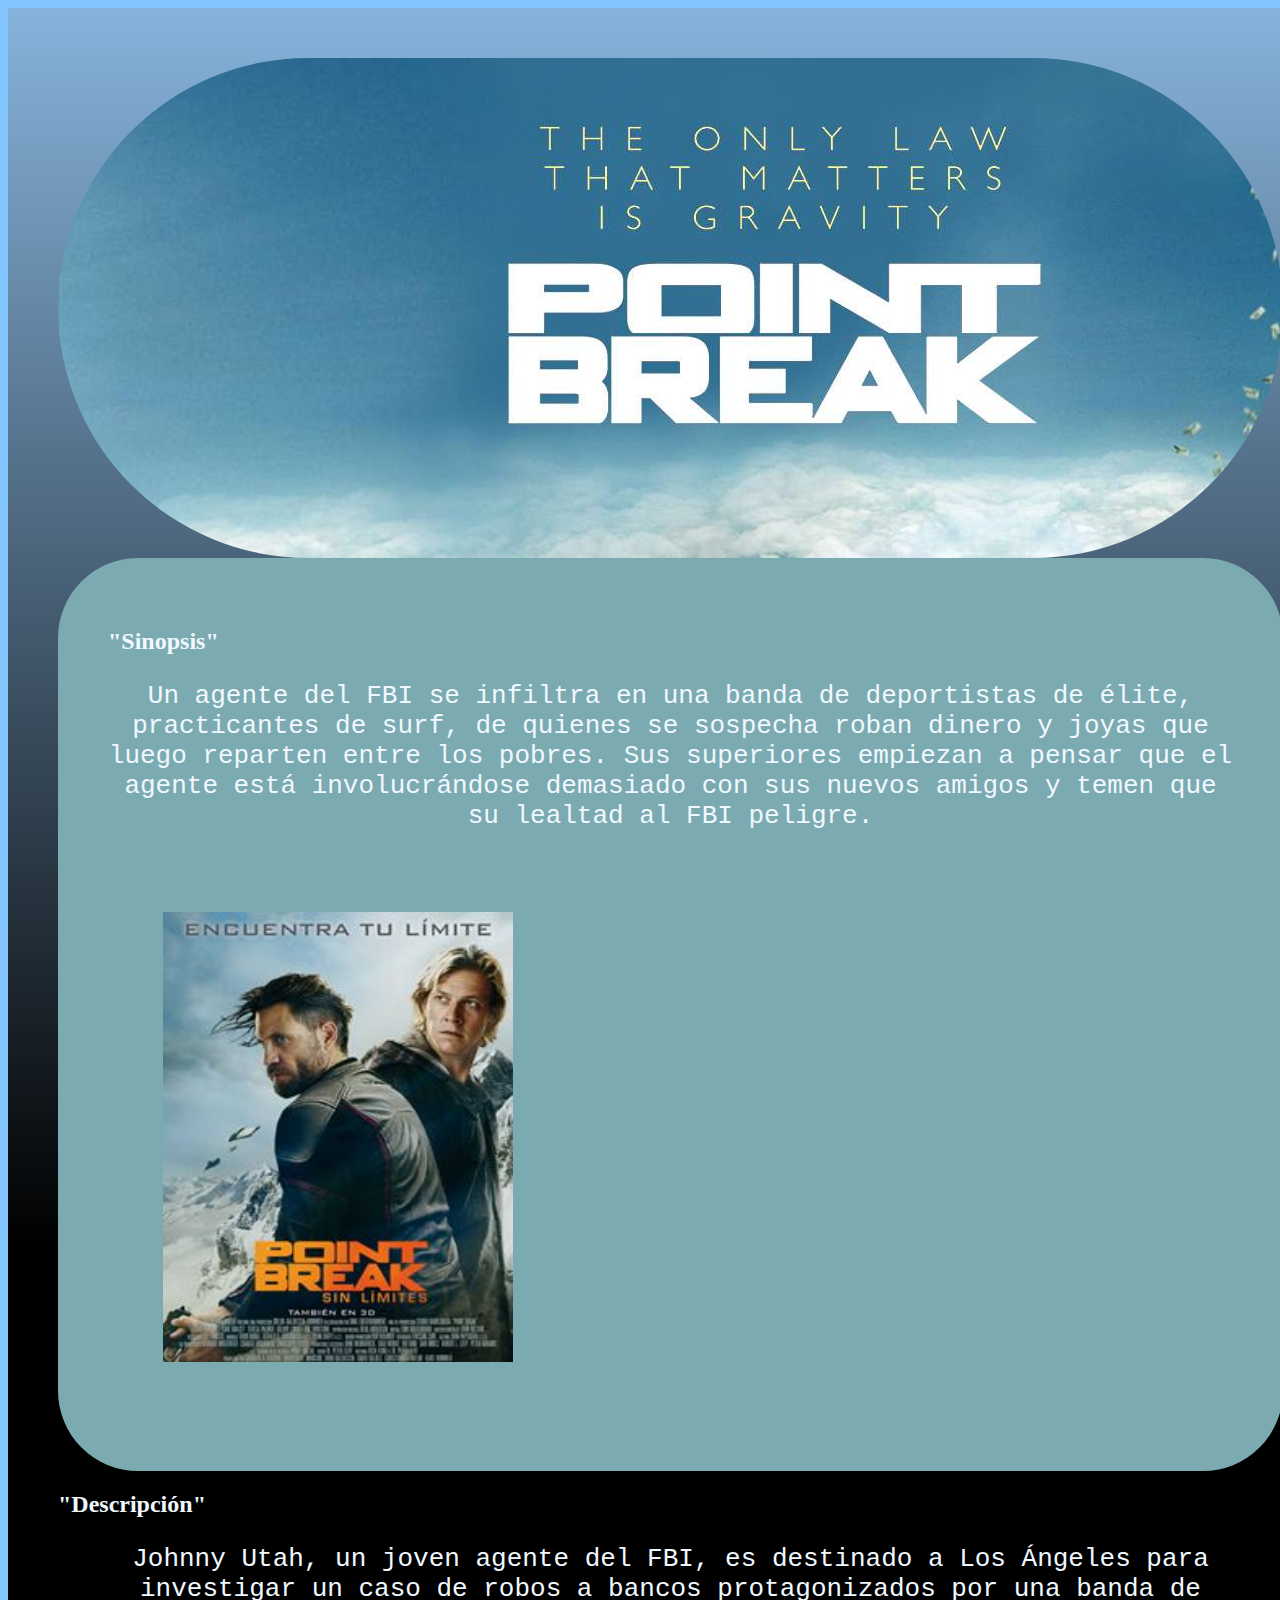
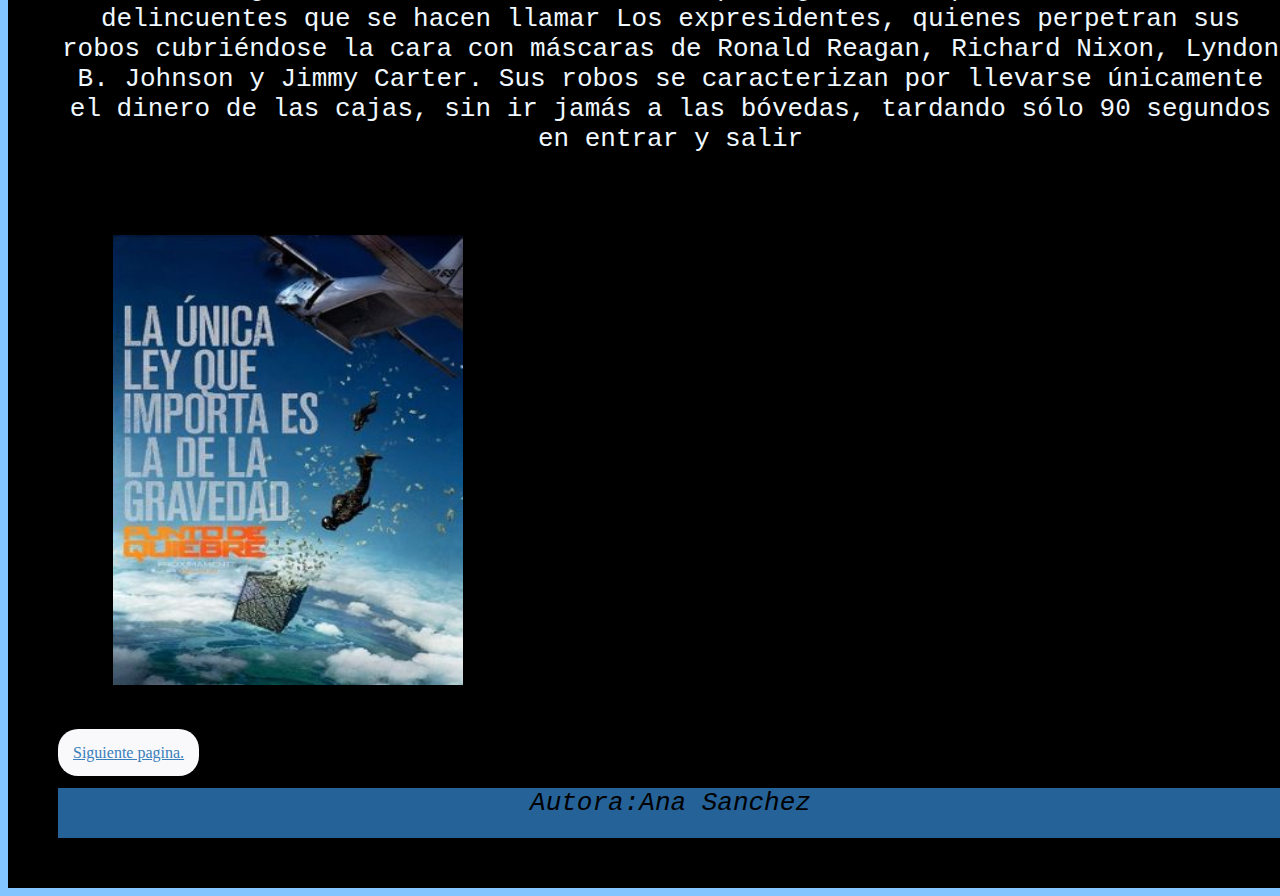
<file: index.html>
<!DOCTYPE html>
<html>
  <head>
    <meta charset="utf-8">
    <meta name="viewport" content="width=device-width, initial-scale=1">
    <title>Made with Thimble</title>
    <link rel="stylesheet" href="style.css">
  </head>
  <body>
    <main>
      <header id="Encabezado">
      </header>
      <article class="Distinto">
        <h2>"Sinopsis"</h2>
        <p>Un agente del FBI se infiltra en una banda de deportistas de élite, practicantes de surf, de quienes se sospecha roban dinero y joyas que luego reparten entre los pobres. Sus superiores empiezan a pensar que el agente está involucrándose demasiado con sus nuevos amigos y temen que su lealtad al FBI peligre.</p>
        <img class="Imagenes" src="multimedia/point%20break.jpg" alt="Descripción de la imagen" />
      </article>
      <article>
        <h2>"Descripción"</h2>
        <p>Johnny Utah, un joven agente del FBI, es destinado a Los Ángeles para investigar un caso de robos a bancos protagonizados por una banda de delincuentes que se hacen llamar Los expresidentes, quienes perpetran sus robos cubriéndose la cara con máscaras de Ronald Reagan, Richard Nixon, Lyndon B. Johnson y Jimmy Carter. Sus robos se caracterizan por llevarse únicamente el dinero de las cajas, sin ir jamás a las bóvedas, tardando sólo 90 segundos en entrar y salir </p>
        <img class="Imagenes" src="multimedia/18478.jpg" alt="Descripción de la imagen" />
      </article>
      <a class="Botones" href="index-2.html">Siguiente pagina.</a>
      <footer id="footer">
        <p class="Firma">
          Autora:Ana Sanchez
        </p>
      </footer>
    </main>
    
  </body>
</html>
</file>
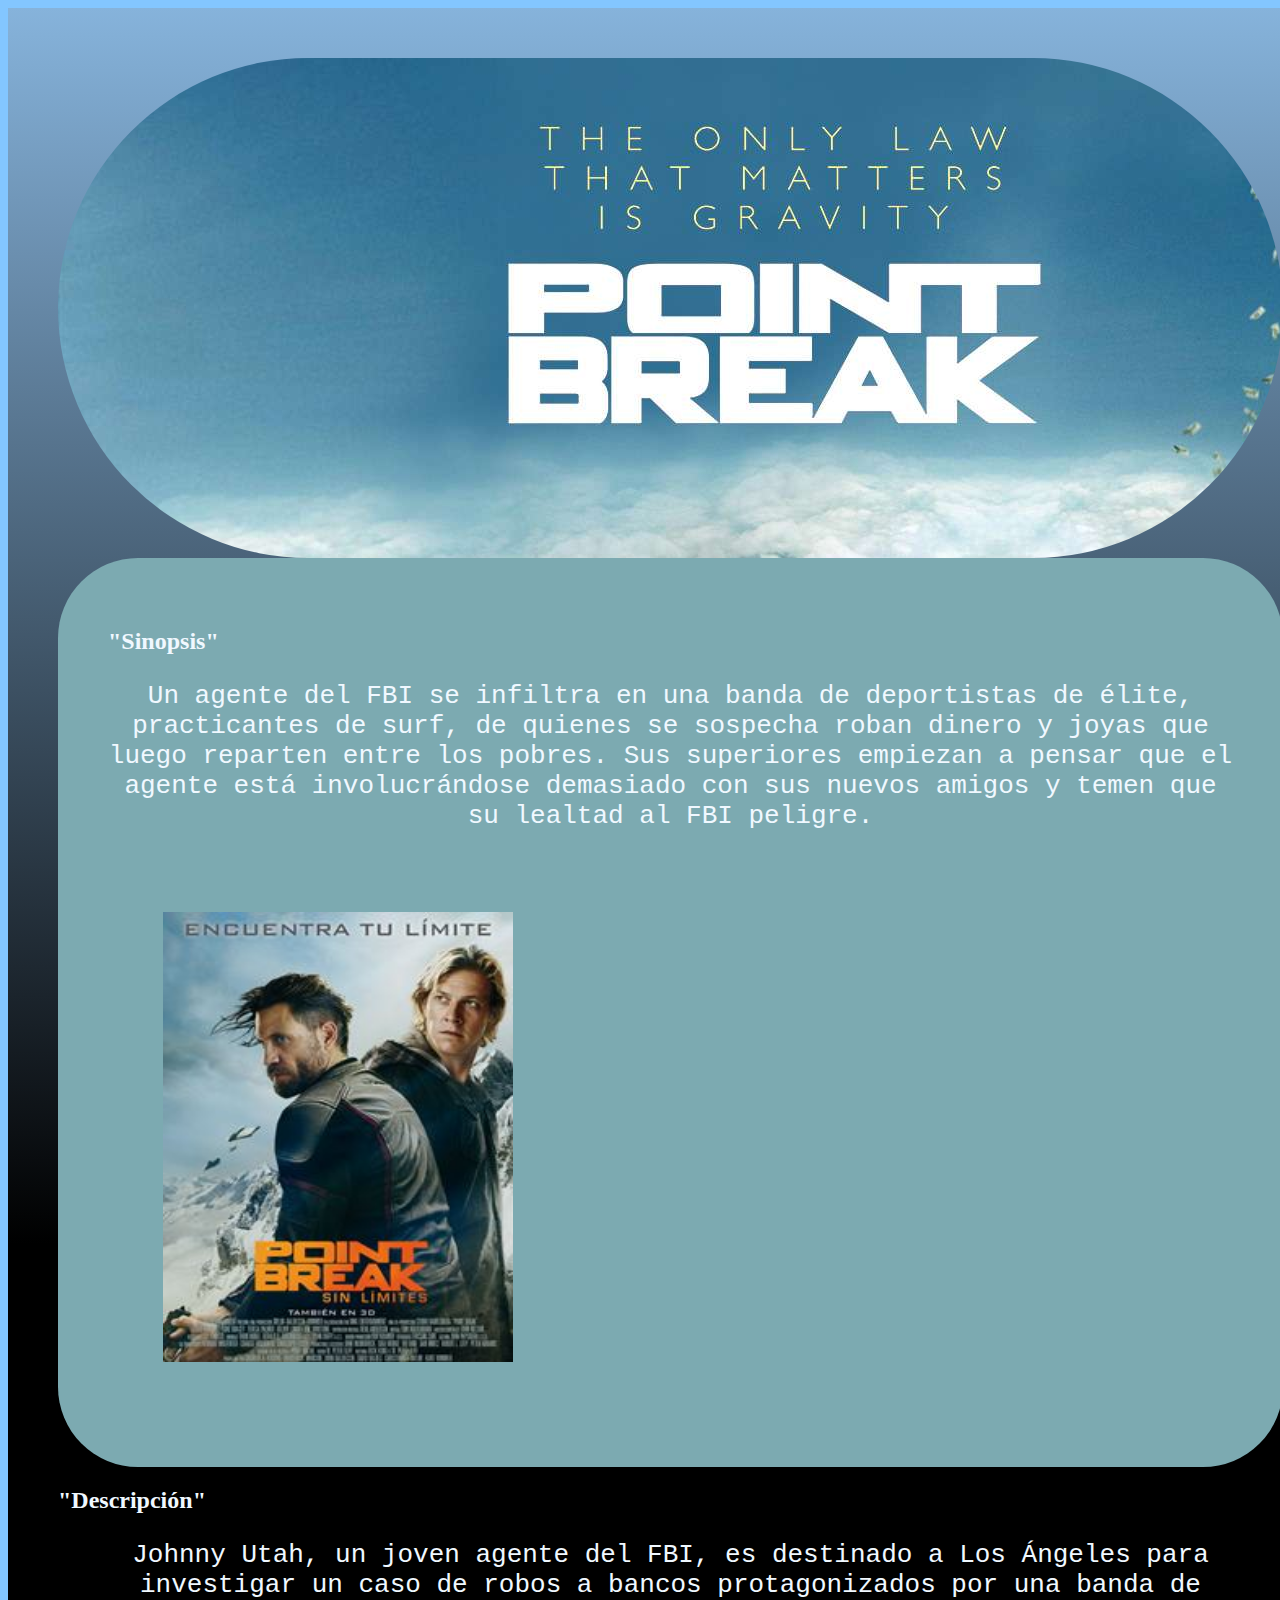
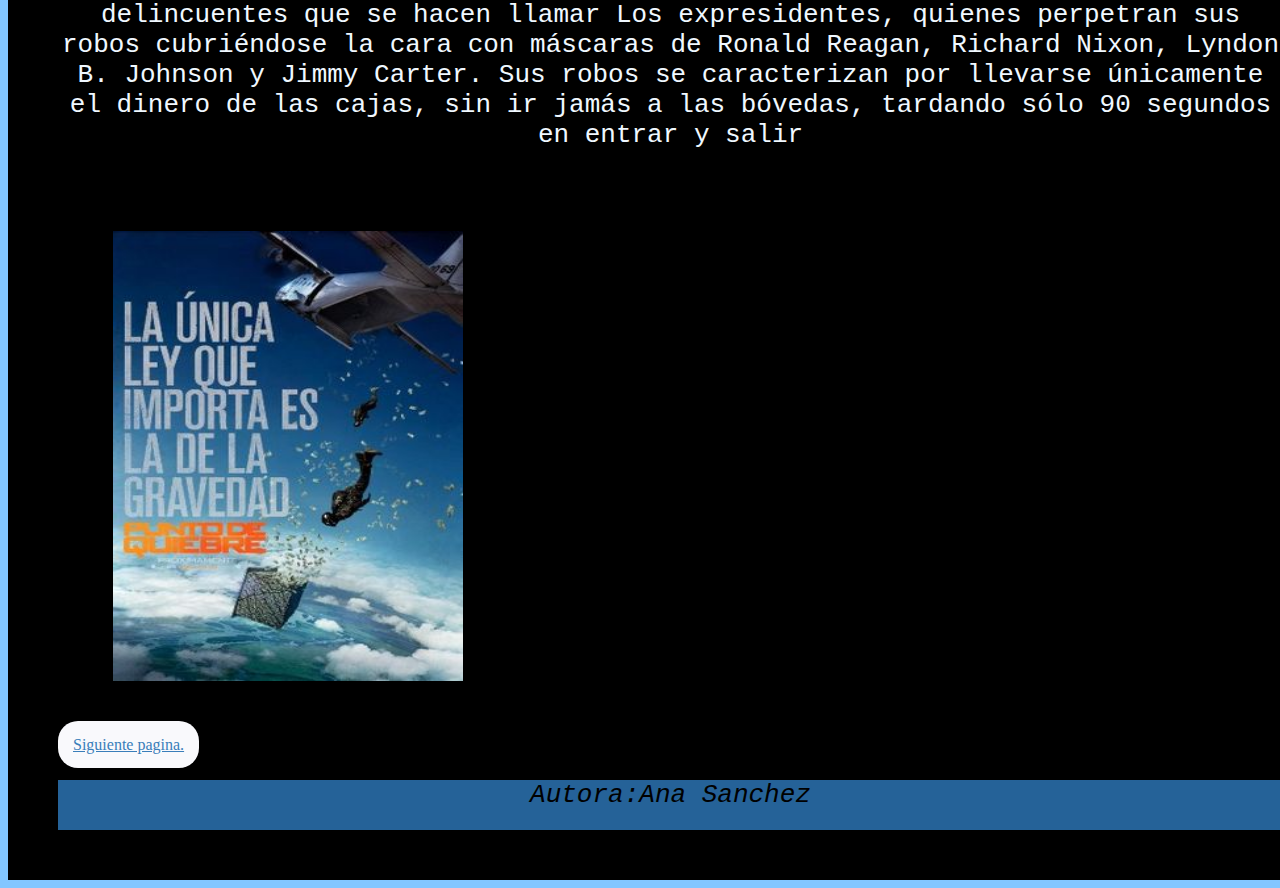
<file: index-.html>
<html>
  <head>
    <meta charset="utf-8">
    <meta name="viewport" content="width=device-width, initial-scale=1">
    <title>Made with Thimble</title>
    <link rel="stylesheet" href="style.css">
  </head>
  <body>
    <main>
      <header id="Encabezado">
      </header>
      <article class="Distinto">
        <h2>"Sinopsis"</h2>
        <p>Un agente del FBI se infiltra en una banda de deportistas de élite, practicantes de surf, de quienes se sospecha roban dinero y joyas que luego reparten entre los pobres. Sus superiores empiezan a pensar que el agente está involucrándose demasiado con sus nuevos amigos y temen que su lealtad al FBI peligre.</p>
        <img class="Imagenes" src="multimedia/point%20break.jpg" alt="Descripción de la imagen" />
      </article>
      <article>
        <h2>"Descripción"</h2>
        <p>Johnny Utah, un joven agente del FBI, es destinado a Los Ángeles para investigar un caso de robos a bancos protagonizados por una banda de delincuentes que se hacen llamar Los expresidentes, quienes perpetran sus robos cubriéndose la cara con máscaras de Ronald Reagan, Richard Nixon, Lyndon B. Johnson y Jimmy Carter. Sus robos se caracterizan por llevarse únicamente el dinero de las cajas, sin ir jamás a las bóvedas, tardando sólo 90 segundos en entrar y salir </p>
        <img class="Imagenes" src="multimedia/18478.jpg" alt="Descripción de la imagen" />
      </article>
      <a class="Botones" href="index-2.html">Siguiente pagina.</a>
      <footer id="footer">
        <p class="Firma">
          Autora:Ana Sanchez
        </p>
      </footer>
    </main>

  </body>
</html>
</file>
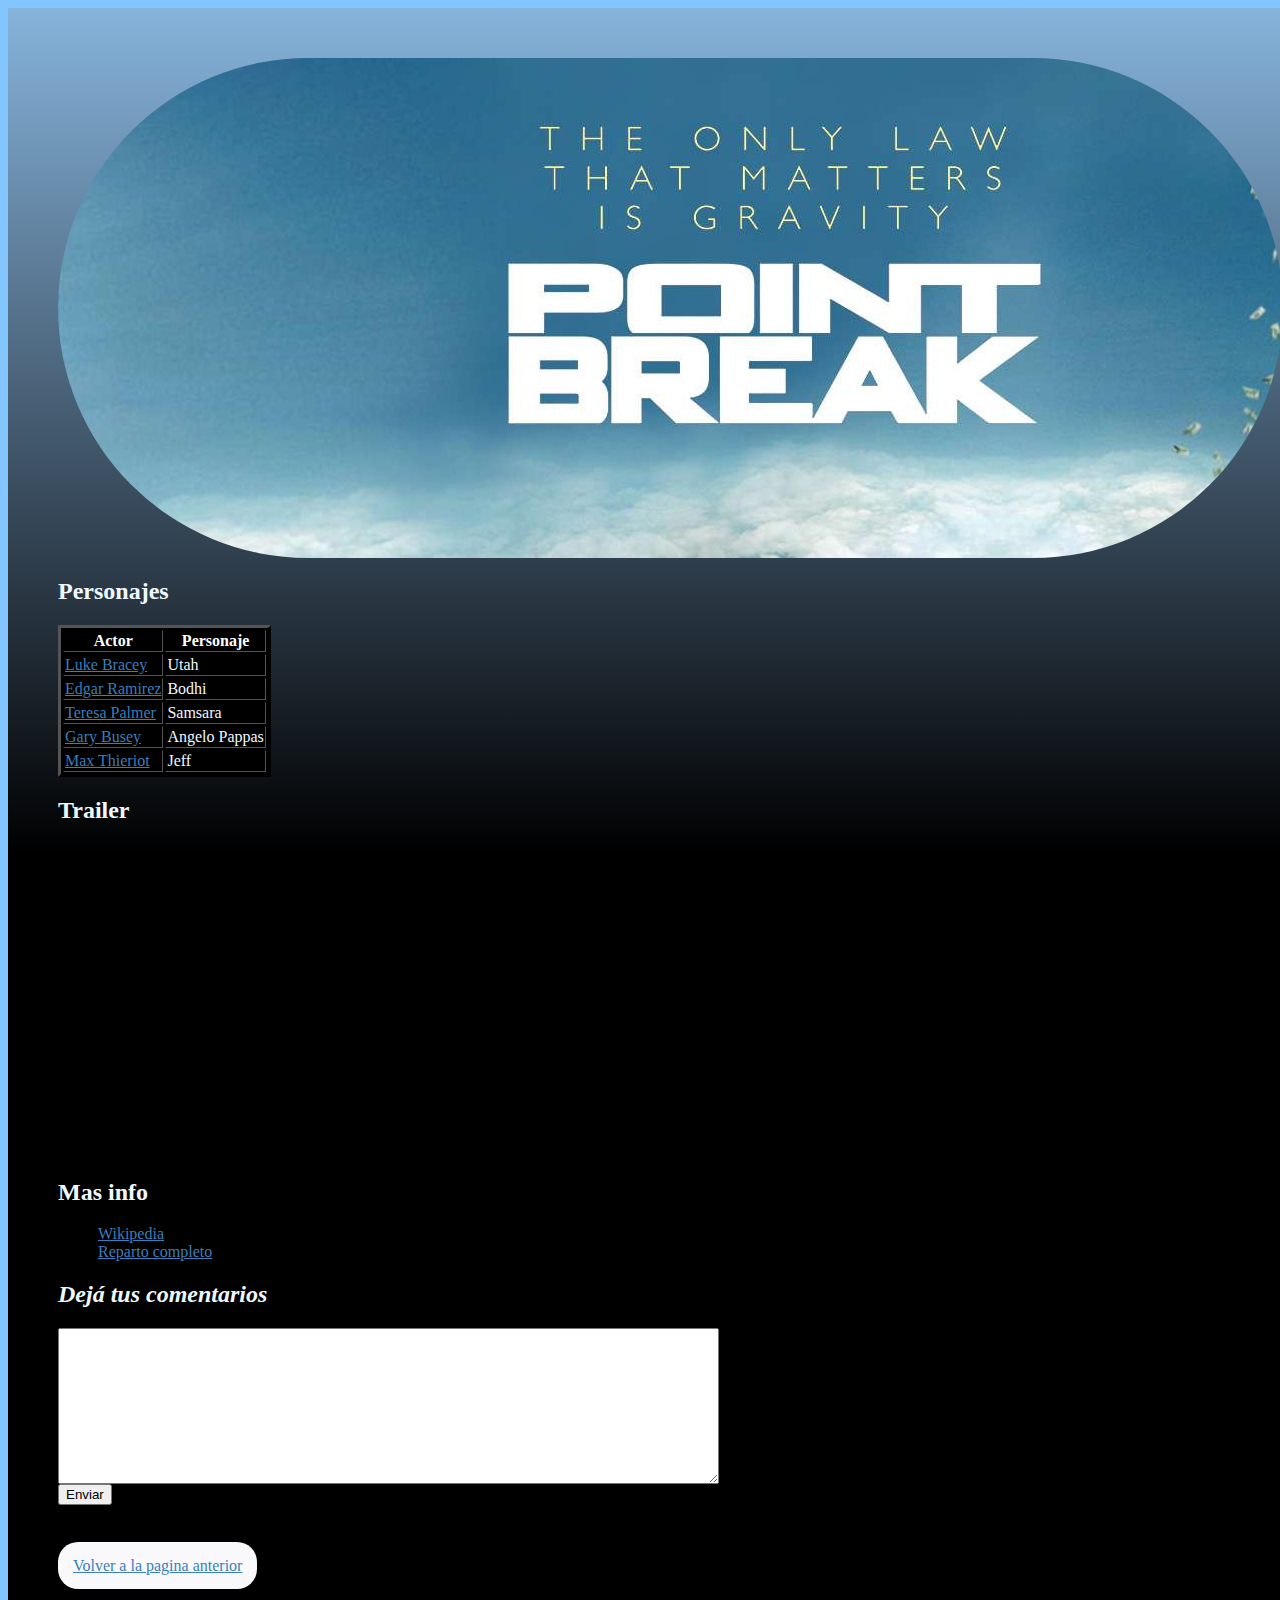
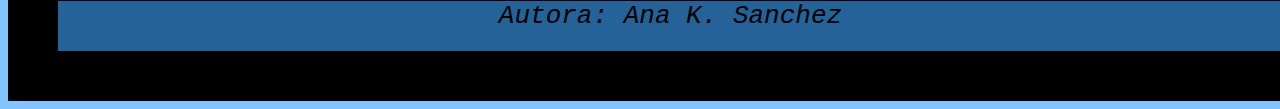
<file: index-2.html>
<html>
  <head>
    <meta charset="utf-8">
    <meta name="viewport" content="width=device-width, initial-scale=1">
    <title>Made whit timble</title>
    <link rel="stylesheet" href="style.css">
  </head>
  <body>
    <main>
      <header id="Encabezado">
      </header>
      <article>
        <h2>Personajes</h2>
        <table border="3">
          <thead>
            <th>Actor</th>
            <th>Personaje</th>
          </thead>
          <tbody>
            <tr>
              <td>
                <a href=https://es.wikipedia.org/wiki/Luke_Bracey_ target="_blank">Luke Bracey</a>
              </td>
              <td>Utah</td>
            </tr>
            <tr>
              <td>
                <a href="https://es.wikipedia.org/wiki/%C3%89dgar_Ram%C3%ADrez" target="_blank">Edgar Ramirez</a>
              </td>
              <td>Bodhi</td>
            </tr>
            <tr>
              <td>
                <a href="https://es.wikipedia.org/wiki/Teresa_Palmer" target="_blank">Teresa Palmer</a>
              </td>
              <td>Samsara</td>
            </tr>
            <tr>
              <td>
                <a href="https://es.wikipedia.org/wiki/Gary_Busey" target="_blank">Gary Busey</a>
              </td>
              <td> Angelo Pappas</td>
            </tr>
            <tr>
              <td>
                <a href=https://es.wikipedia.org/wiki/Max_Thieriot target="_blank">Max Thieriot</a>
              </td>
              <td>Jeff</td>
            </tr>
          </tbody>

        </table>
      </article>
      <article>
        <h2>Trailer</h2>
        <iframe width="560" height="315" src="https://www.youtube.com/embed/tVyKOXrBmx0" frameborder="0" allow="accelerometer; autoplay; encrypted-media; gyroscope; picture-in-picture" allowfullscreen></iframe>
        
        
      </article>
      <article>
        <h2>Mas info</h2>
        <ul>
          <li><a href=https://es.wikipedia.org/wiki/Point_Break_(pel%C3%ADcula_de_2015) target="_blank">Wikipedia</a>
          </li>
          <li><a href=https://es.wikipedia.org/wiki/Point_Break_(pel%C3%ADcula_de_2015)#Reparto target="_blank">Reparto completo<br></a>
          </li>
        </ul>
      </article>
      <aside class="formulario">
        <h2>Dejá tus comentarios</h2>
        <form>
          <textarea name="message" rows="10" cols="80"></textarea>
          <br>
          <input type="submit" onclick="alert('Gracias por tus comentarios'); return false;" value="Enviar">
        </form>
      </aside>
      <br>
      <br>
      <a class="Botones" href="index-.html">Volver a la pagina anterior</a>
      <footer id="footer">
        <p class="Firma">
          Autora: Ana K. Sanchez
        </p>
      </footer>

    </main>
  </body>
</html>
</file>
<file: style.css>
-@import url('https://fonts.googleapis.com/css?family=Spicy+Rice');
@import url('https://fonts.googleapis.com/css?family=Roboto');

h2{
  font-family: fantasy
  color: #fefefe;
  font-size: 60px
}
header{
  background-image:url("multimedia/pointbreak.jpg");
  height: 500px;
  border-radius: 300px;
  image-orientation: center;



}
p{
  font-family:monospace; 
  font-family: monospace;
  color: aliceblue;
  font-size: 26px;
  text-align: center;
}
th{
  color: white


}
th{
  font-family: 'Roboto', fantasy;
}
tr{
  font-family: 'Roboto', fantasy;
  color: aliceblue
}
h2{
  font-family: 'Roboto', fantasy;
  color:aliceblue;
  font-family: cursive
  
}
main{
  background: linear-gradient(to bottom, #86b3db, black 50%);
  width: 1225px;
  padding: 50px
}
a{
  color: #3a7eba

}
Table{
  border-color: black;

}
#footer{
  background-color: #256298;
  height: 50px;
  font-style: italic
}
.Firma{
  color: #000000

}

.Distinto{
  background-color:#7caab1;
  padding: 50px;
  border-radius: 80px;
}
a:hover{
  color: #4395dd;
  border-radius: 20px;
  padding:15px;

}
body{
  background-color:#83c6ff
}

.Imagenes{
  
  margin: 55px;
  width:350px;
  height: 450px
  

}
thead{
  background-color:   black;

}
table{
  background-color: black
}
.Botones{
  background-color: #f9f9fc;
  border-radius: 20px;
  padding:15px
}
.formulario {
  font-style: oblique
}
</file>
